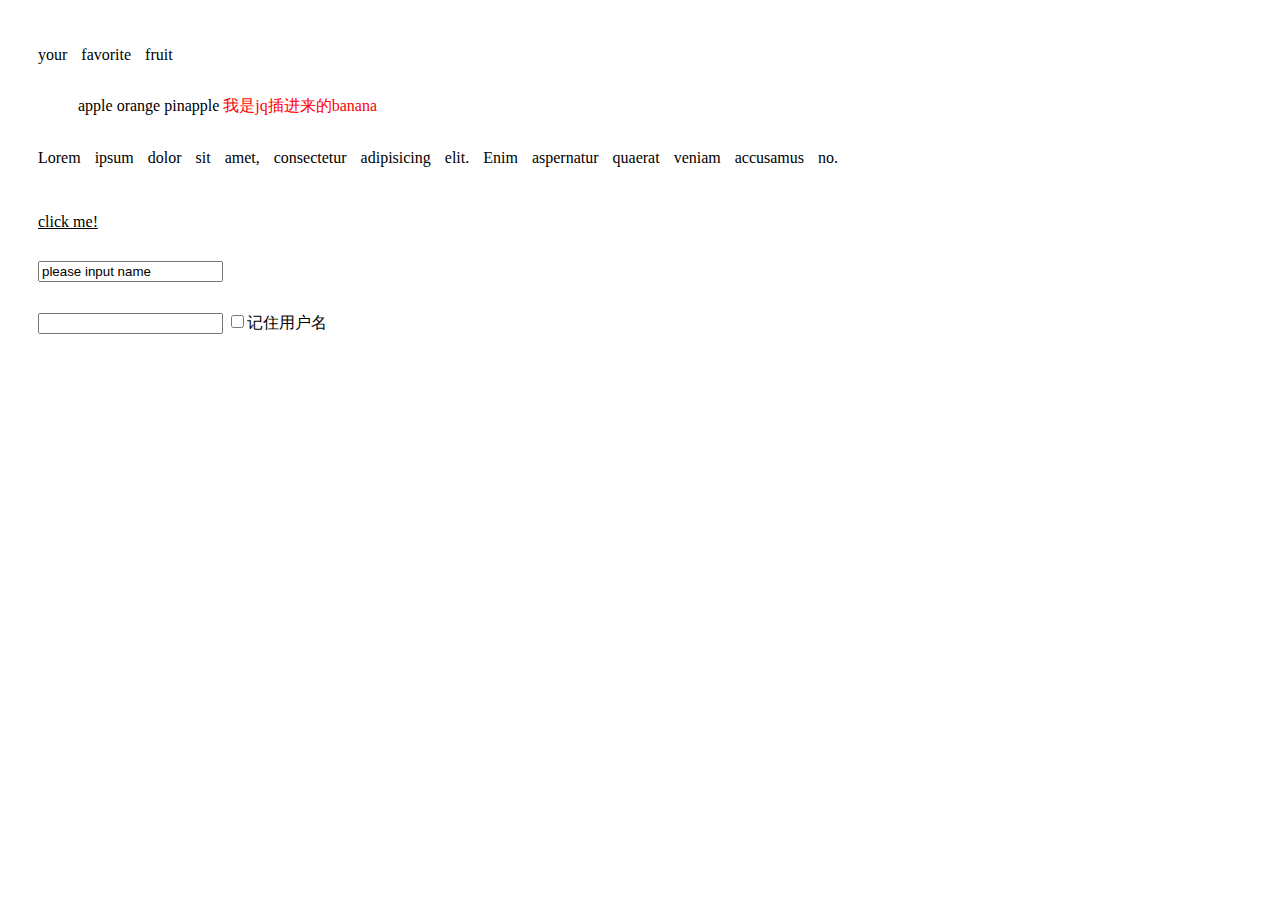
<file: index.html>
<!DOCTYPE html>
<html lang="en">
<head>
	<link rel="stylesheet" type="text/css" href="main.css">
	<meta charset="UTF-8">
	<title>jQuery.demo</title>
</head>
<body>
	
<div>
<p>your favorite fruit</p>
<ul>
	<li title="apple">apple</li>
	<li title="orange">orange</li>
	<li title="pinapple">pinapple</li>
</ul>
<p>Lorem ipsum dolor sit amet, consectetur adipisicing elit. Enim aspernatur quaerat veniam accusamus no.</p>
</div>



<div><!-- jq.hover -->
<a href="" title="hahaha">click me!</a>
</div>

<div><!-- 表单为空显示文字 -->
<input type="text" id="address" value="please input name">
</div>




<div><!-- cookie -->

<input type="text" name="username" id="username"/>	
<input type="checkbox" name="check" id="check"/>记住用户名
</div>









<script src="jquery-3.1.1.js"></script>
<script src="jquery-3.1.1.min.js"></script>
<script src="jquery.cookie.js"></script>
<script src="main.js"></script>

</body>
</html>
</file>
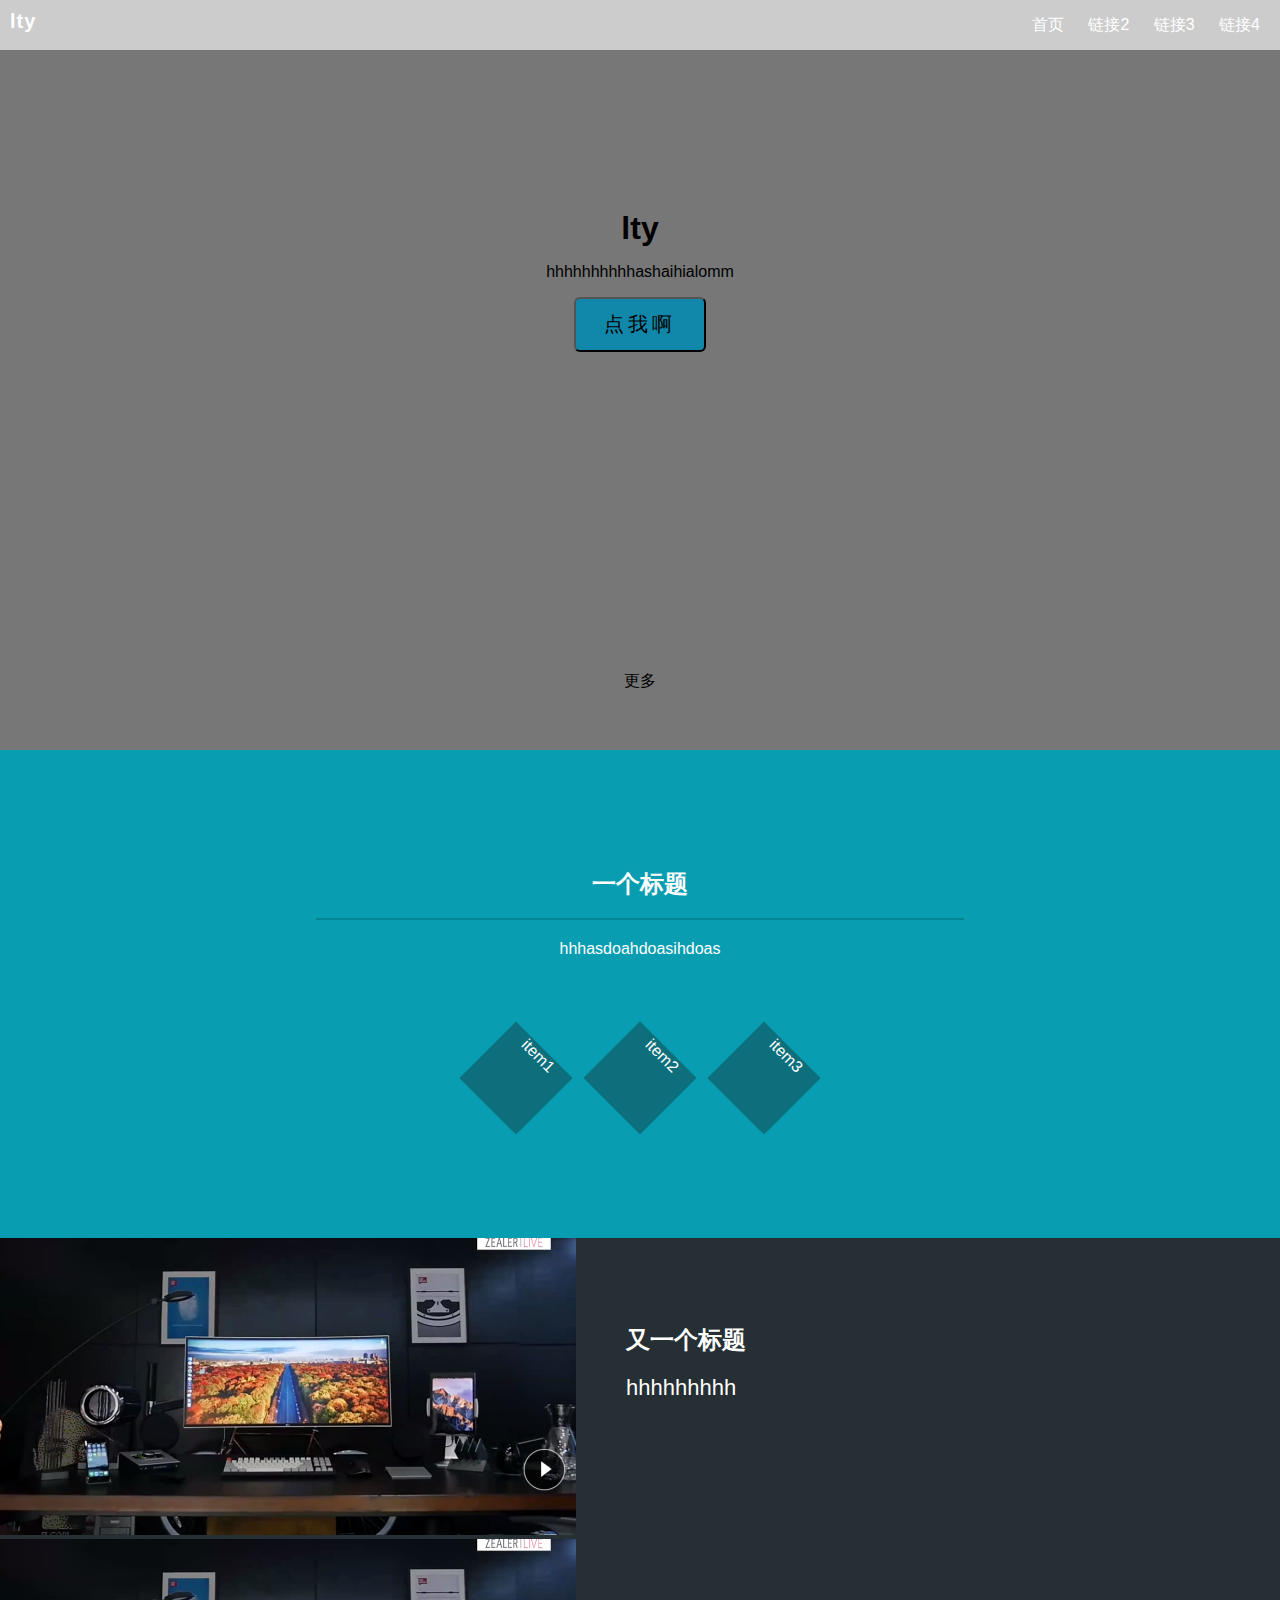
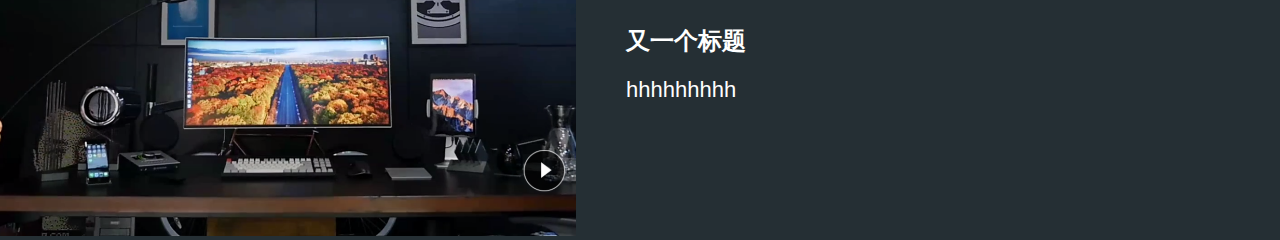
<file: homepage/index.html>
<!DOCTYPE html>
<html lang="en">
<head>
	<meta charset="UTF-8">
	<title>Document</title>
	<link rel="stylesheet" type="text/css" href="css/reset.css">
	<link rel="stylesheet" type="text/css" href="css/main.css">
</head>
<body>
	<header><!-- 页头开始 -->
		<nav>
		<div class="logo"><a href="">lty</a></div>
		<ul>
			<li><a href="" class="active">首页</a></li>
			<li><a href="">链接2</a></li>
			<li><a href="">链接3</a></li>
			<li><a href="">链接4</a></li>
		</ul>
		</nav>
		<div id="banner">
			<div class="inner">
				<h1>lty</h1>
				<p>hhhhhhhhhhashaihialomm</p>
				<button>点我啊</button>
				<div class="more">更多</div>
			</div>
		</div>
	</header><!-- 页头结束 -->


	<div class="content"><!-- 内容开始 -->
		<section class="green-section">
			<div class="wrapper">
				<div>
					<h2>一个标题</h2>
					<div class="hr"></div>
					<p>hhhasdoahdoasihdoas</p>
				</div>
				<div class="icon-group">
					<span class="icon">item1</span>
					<span class="icon">item2</span>
					<span class="icon">item3</span>
				</div>
			</div>
		</section>


		<section class="gray-section">
			<div class="article-preview">
				<div class="img-section">
					<img src="img/pic01.jpg" alt="">
				</div>

				<div class="text-section">
					<h2>又一个标题</h2>
					<p>hhhhhhhhh</p>
				</div>
			</div>
			<div class="article-preview">
				<div class="img-section">
					<img src="img/pic01.jpg" alt="">
				</div>

				<div class="text-section">
					<h2>又一个标题</h2>
					<p>hhhhhhhhh</p>
				</div>
			</div>
		</section>


		<section class="purple-section">
			
		</section>
	</div><!-- 内容结束 -->


	<footer><!-- 页脚开始 -->
		
	</footer><!-- 页脚结束 -->

		
</body>
</html>
</file>
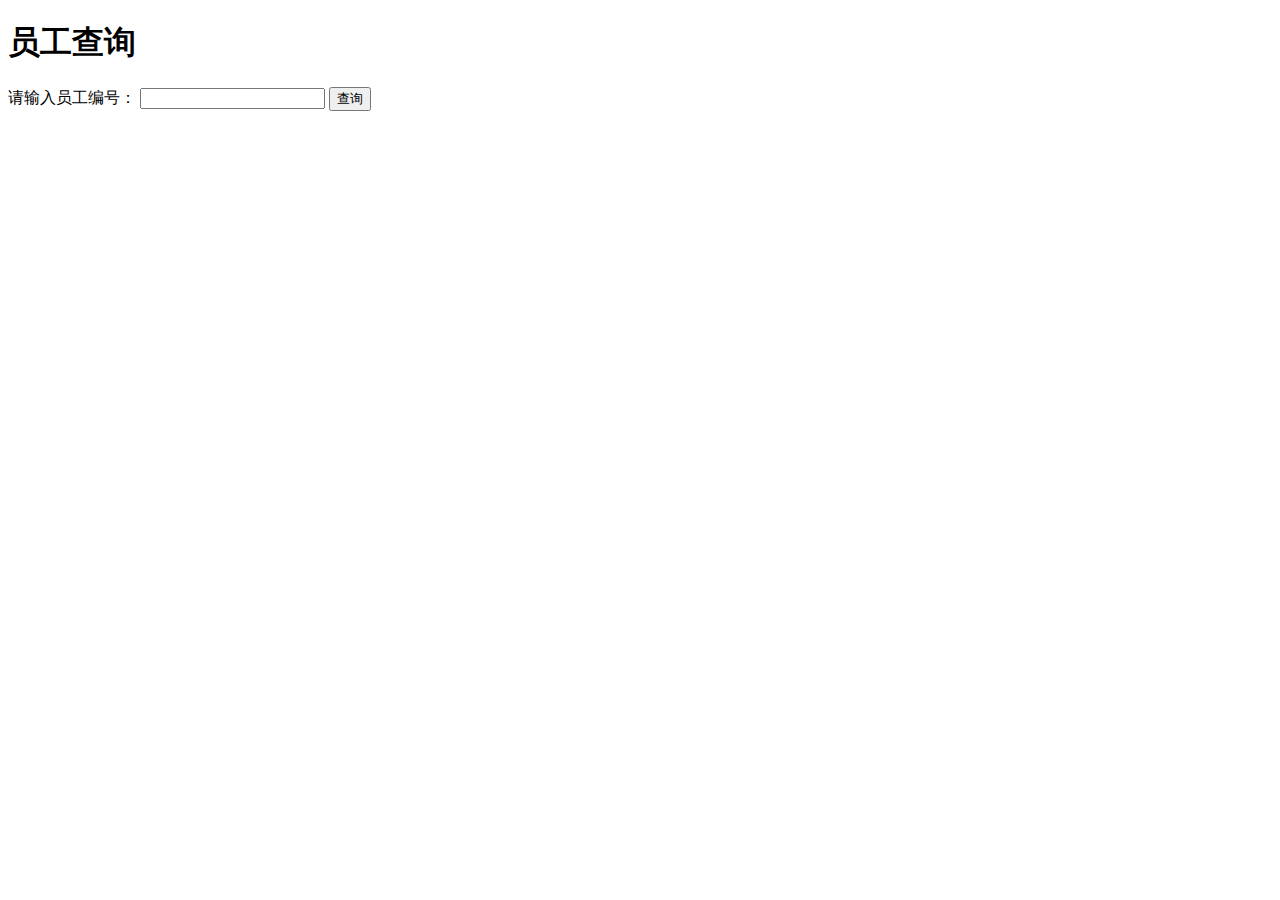
<file: ajaxupload/ajaxupload.html>
<!DOCTYPE html>
<html>
<head>
	<title>
		ajaxupload
	</title>
</head>
<body>
	<h1>员工查询</h1>

	<label>请输入员工编号：</label>
	<input type="text" id="keyword" />
	<button id="search">查询</button>
	<p id="searchResult"></p>
</body>




<script src="jquery-3.1.1.js"></script>
<script src="main.js"></script>


</html>
</file>
<file: main.css>
/*li{
	color: #ccc;
}*/
ul li{
	display: inline;
}
a:link{
	color: blue;
}

a:visited{
	color: black;
	text-decoration: none;
}

a:hover{
	font-size: 60px;
	color: red;
}

li:hover{
	font-size: 30px;
}

/*input{
	display: inline-block;
}*/

p{
	/*vertical-align: 20px;*/
	line-height: 50px;
	word-spacing: 10px;
}

div{
	margin: 30px;
}
</file>
<file: homepage/css/main.css>
nav{
	background: #ccc;
	height: 50px;
}

#banner{
	background: #777;
	height: 700px;
}

nav ul{
	list-style: none;
	margin: 0;
	float: right;
}

nav ul li{
	display: inline-block;
	line-height: 50px;
	margin-right: 20px;
}

nav ul li a{
	line-height: 50px;
	text-decoration: none;
	display: inline-block;
	height: 50px;
	color: #fff;

}

#banner .inner{
	max-width: 300px;
	text-align: center;
	margin: 0 auto;
	position: relative;
	top: 160px;
}


#banner .inner h1{
	margin: 0;
}

button{
	padding: 14px 28px;
	font-size: 20px;
	letter-spacing: 4px;
	border-radius: 6px;
	background: #18a;
}

#banner .inner .more{
	margin-top: 320px;
}

.logo{

	float: left;
	padding: 10px;
}

.logo a{
	font-size: 20px;
	font-weight: 700;
	letter-spacing: 1px;
	text-decoration: none;
	color: #fff;
}

.green-section{
	background: #089DB0;
	color: #fff;
	text-align: center;
	padding: 100px 0;

}

.green-section .hr{
	background: #078494;
	margin: 20px auto;
	width: 60%;
	height: 2px;

}
.wrapper{
	max-width: 1080px;
	margin: 0 auto;
}

.icon-group{
	margin-top: 60px;
}

.green-section .icon-group .icon{
	display: inline-block;
	width: 80px;
	height: 80px;
	background: #0D6F7C;
	transform: rotate(45deg);
	margin: 20px;
}

.gray-section{
	background: #252F34;
	color: #fff;
}
.gray-section .img-section{
	width: 45%;
}

.img-section img{
	width: 100%;
}

.text-section{
	width: 55%;
	position: relative;
	top: 68px;
	left: 50px;
	margin-top: 0;
}

.text-section p{
	font-size: 22px;
}

.article-preview > div{
	float: left;
	font-size: 0；
}

.article-preview:after{
	content: '';
	display: block;
	clear: both;
}
</file>
